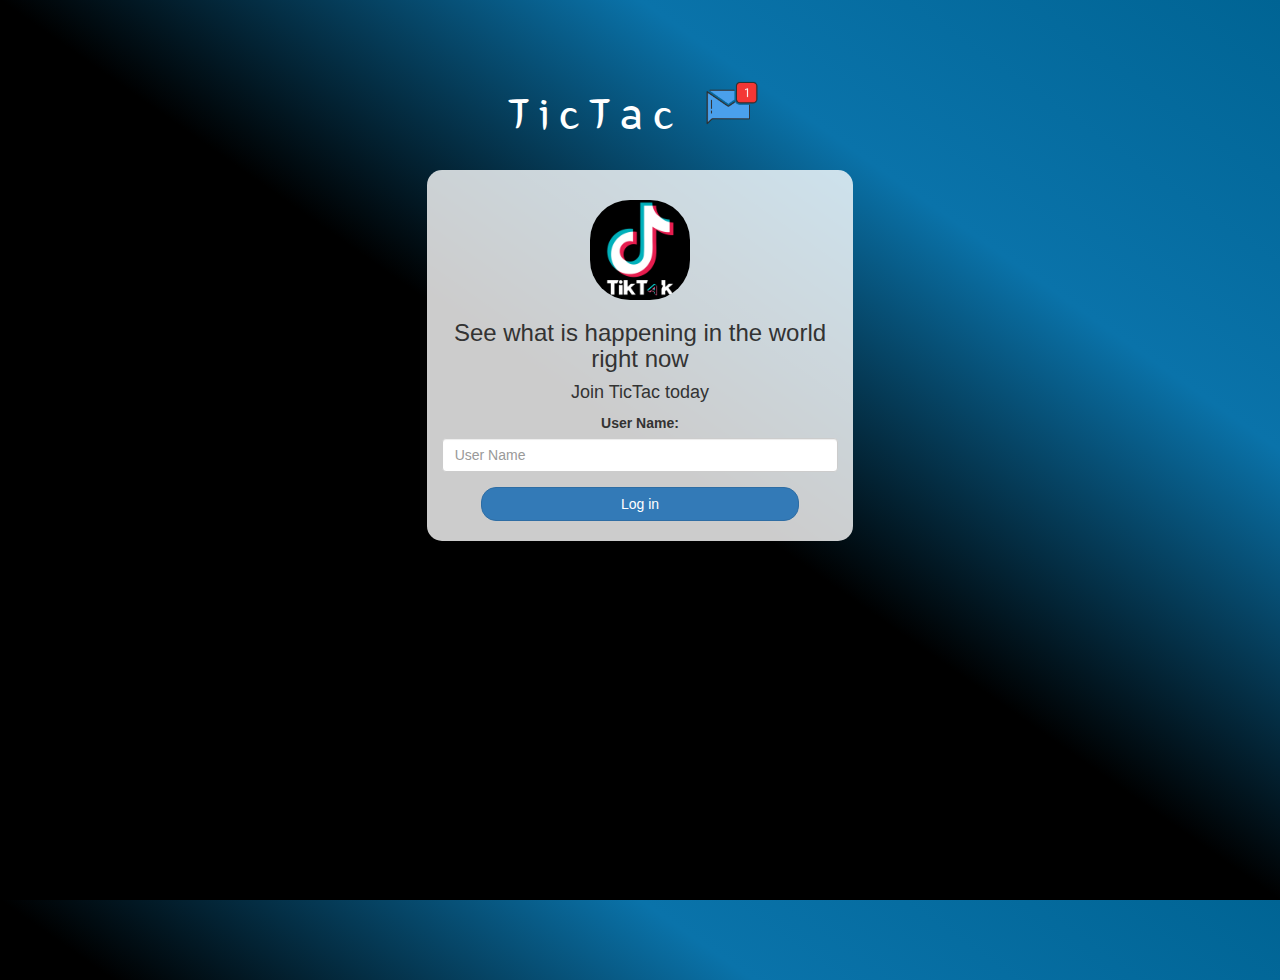
<file: index.html>
<!DOCTYPE html>
<html>
<head>
	<title>TicTac</title>
<link href="https://fonts.googleapis.com/css?family=Yeon+Sung&display=swap" rel="stylesheet"><meta name="viewport" content="width=device-width, initial-scale=1">

<link rel="stylesheet" href="https://maxcdn.bootstrapcdn.com/bootstrap/3.4.0/css/bootstrap.min.css">
<script src="https://ajax.googleapis.com/ajax/libs/jquery/3.4.1/jquery.min.js"></script>
<script src="https://maxcdn.bootstrapcdn.com/bootstrap/3.4.0/js/bootstrap.min.js"></script>

<link rel="stylesheet" type="text/css" href="style.css">
<script src="kwitter.js"></script>
</head>
<body>
<center>
	<h1 class="header">	
		TicTac	<sup>
	<img src="m2.png">
	</sup>
</h1>
	<div class="col-lg-4 col-md-6 col-sm-6 col-xs-11 login_div">
	<img src="logo.png" class="logo">
		<h3 >See what is happening in the world right now</h3>
		<h4 >Join TicTac today</h4>
		<div class="form-group">
		  <label >User Name:</label>
<input type="text" id="user_name" class="form-control" placeholder="User Name">
		</div>
		<button id="login_button" class="btn btn-primary" onclick="addUser()">Log in</button>
		<br><br>
	</div>
</center>
</body>
</html>
</file>
<file: style.css>
html, body
{
  height: 100%;
  margin: 0;
}

body
{
background-image: linear-gradient(to right top, #000000, #000, #000, #0a73aa, #006494);
}

.header
{
	color: white;font-family: 'Yeon Sung';font-size: 45px;letter-spacing: 10px;margin-top: 80px;
}
.header img
{
	width: 80px;margin-left: -15px;
}

.login_div
{
	background: rgba(255,255,255,0.8);float: none;border-radius: 15px;
}

.logo
{
	width: 100px;margin-top: 30px;border-radius: 40px;
}

#login_button
{
	width: 80%;border-radius: 15px;
}

.room_name
{
	cursor: pointer;
	font-size: 20px;
}


#logout
{
	font-size: 25px; float: right;
}


#output
{
	padding: 10px; width:80%;background: rgba(255,255,255,0.8);border-radius: 15px;
}

.input_div_room_page
{
	width: 80%;
}

.input_div label
{
	color: white;font-size: 20px;
}


.input_div_message_page
{
	position: fixed;bottom: 0px;width: 100%;background: rgba(255,255,255,0.8);
}
.input_div_message_page label
{
	color: black;
}
.input_div_message_page #msg
{
	width: 80%;
}
.input_div_message_page button
{
	margin-top: 15px;
	width: 50%; 
}
.color_white
{
	color: white
}

.user_tick
{
	width:20px;
}
.message_h4
{
	padding-left:5px;color:grey;
}
</file>
